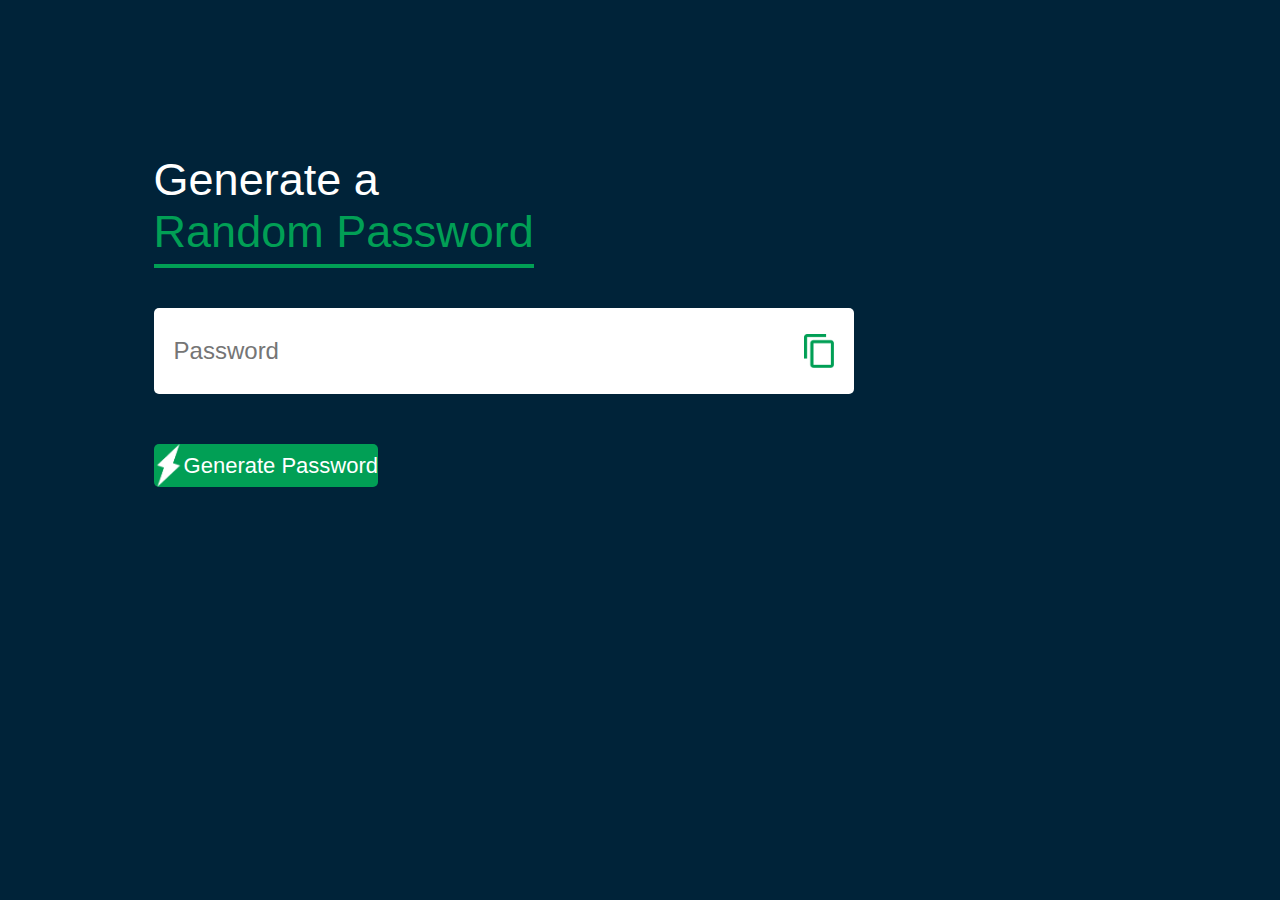
<file: PasswordGenrator/index.html>
<!DOCTYPE html>
<html lang="en">
<head>
    <meta charset="UTF-8">
    <meta name="viewport" content="width=device-width, initial-scale=1.0">
    <link rel="stylesheet" href="style.css">
    <title>Document</title>
</head>
<body>
    <div class="container">
        <h1>Generate a <br> <span>Random Password</span></h1>
        <div class="display">
            <input type="text" id="password" placeholder="Password">
            <img src="images/copy.png" onclick="copyPass()">
        </div>
        <button onclick="createPass()"> <img src= "images/generate.png">Generate Password</button>
    </div>
    <script>

        const passwordBox = document.getElementById("password");
        const length = 12;

        const upperCase = "ABCDEFGHIJKLMNOPQRSTUVWXYZ";
        const lowerCase = "abcdefghijklmnopqrstuvwxyz";
        const num = "0123456789"
        const symbols = "!@#$%^&*():.,<>;{}[]";
        const allCharacters = lowerCase + upperCase + num + symbols;
        function createPass(){
            let password = "";
            password+=upperCase[Math.floor(Math.random() * upperCase.length)];
            password+=lowerCase[Math.floor(Math.random() * lowerCase.length)];
            password+=num[Math.floor(Math.random() * num.length)];
            password+=symbols[Math.floor(Math.random() * symbols.length)];
            while(length>password.length){
                password+=allCharacters[Math.floor(Math.random() * allCharacters.length)];
            }
            passwordBox.value = password;
        
        }
        function copyPass(){
            passwordBox.select();
            document.execCommand("copy");
        }
    </script>

    
</body>
</html>
</file>
<file: PasswordGenrator/style.css>
*{
    margin: 0;
    padding: 0;
    font-family: sans-serif;
    box-sizing: border-box;
}
body{
    background-color: #002339;
    color:white;

}
.container{
    margin: 12%;
    width: 90%;
    max-width: 700px;
}
.display{
    width:100%;
    margin-top: 50px;
    margin-bottom: 50px;
    background-color: white;
    color:#333;
    display: flex;
    align-items: center;
    justify-content: space-between;
    padding: 26px 20px ;
    border-radius: 5px;

}
.container h1{
    font-weight: 500;
    font-size: 45px;
}
.container h1 span{
    color:#019f55;
    border-bottom: 4px solid #019f55;
    padding-bottom: 7px;
}
.container img{
    width: 30px;
    cursor: pointer;
}
.display input{
    border: 0;
    outline: 1;
    font-size: 24px;
}
.container buttong img{
    width: 28px;
    margin-right:10px ;
}
.container button{
    border: 0;
    outline: 0;
    background:#019f55 ;
    color:#fff;
    font-size: 22px;
    font-weight: 300;
    display: flex;
    align-items: center;
    justify-content: center;
    padding: 16 px 26px;
    border-radius: 5px;
    cursor: pointer;
}
</file>
